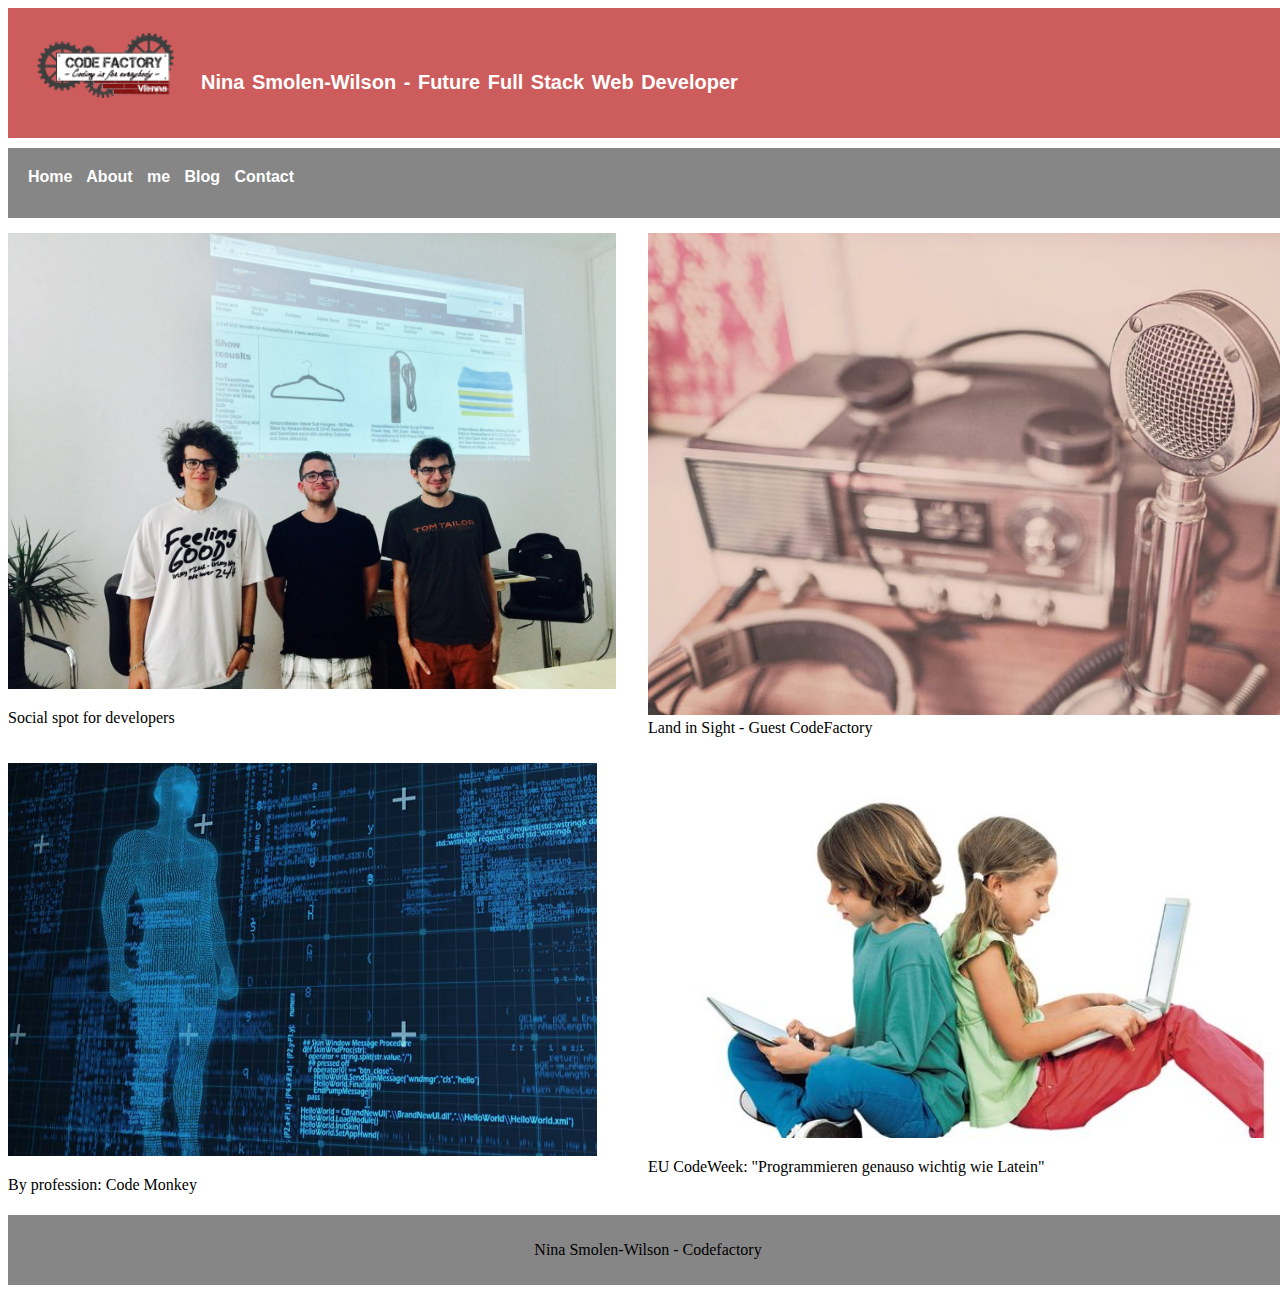
<file: index.html>
<!DOCTYPE html>
<html>
<head>
	<meta charset="utf-8">
	<title>FSWD30-CodeReview1-Codefactory-mywebside</title>
	<link rel="stylesheet" type="text/css" href="CodeReview1main.css">
</head>

<body>
		<header>
		<div id="header">
			<div id="logo">
			<figure class="figure">
			<img align="left" src="codefactory-vienna-1.png" alt="logocf" width="20%">
			</figure>
			</div>
			<h5 id="name">
			Nina Smolen-Wilson - Future Full Stack Web Developer
			</h5>	
		</div>
		</header>

		<div id="navmenu">
			<nav>
				<div class="navigation">			
				<a href="Home.html"> Home </a>
				<a href="About_me.html"> About me </a>
				<a href="Blog.html"> Blog </a>
				<a href="Contact.html"> Contact </a>
				</div>
			</nav>
		</div>
	
		<div class="clear">
		</div> 

		
			<section>
					<article>
						<img id="img1" src="img1.jpeg" alt="bild1" width="40%">
						<p> Social spot for developers</p>
						</article>
			
						<article>
						<img id="img2" src="img2.jpg" alt="bild2" width="48%">
						<p"> Land in Sight - Guest CodeFactory</p>
						</article>
					
					
						<article>
						<img id="img3" src="img3.jpg" alt="bild3" width="30%">
						<p> By profession: Code Monkey</p>
						</article>
		

						<article>
						<img id="img4" src="img4.jpg" alt="bild4" width="51%">
						<p>EU CodeWeek: "Programmieren genauso wichtig wie Latein"</p>
						</article>	
			</section>
		
		
	<div class="clear"></div>
		
	

</body>
	<footer>
		<p>Nina Smolen-Wilson - Codefactory</p>
	</footer>
</html>
</file>
<file: CodeReview1main.css>
*	{
	width: 100%
	 	
}


#header {
	width: 100%;
	height: 120px;
	padding-top: 10px; 
	padding-left: 0px;
	background-color: #CD5C5C;

}



.figure {
	background-color: #CD5C5C;
	margin-left: 1px;
	margin-top: 5px;
	padding-top: 10px;
	width: 15%;
}


#name {
	font-family: Arial;
	font-size: 20px;
	font-weight: bold;
	color: white;
	letter-spacing: 0,5px;
	word-spacing: 2px;
	padding-top: 5px;
	
}


nav {
	width: 100%;
	height: 50px;
	background-color: #868686;
	margin-top: 10px;
	margin-bottom: 10px;
	padding-top:20px;
	padding-left: 20px;
	word-spacing: 10px;
	padding-right: 10px;
	margin-right: 20px;
}


.navigation a{
	padding-top: 20px;
	text-decoration: none;
	color:  white;
	font-family: Arial;
	font-size: 16px;
	font-weight: bold;
	display: inline;
	width: 100%;
}


section {
	width: 100%;
}


article {
	width: 50%;
	float: left;
	margin-top: 5px;
	margin-bottom: 5px;
	margin-left: 0px;
	margin-right: 0px;
}
#img1{
	width: 95%;
	
}
#img2 {
	width: 113%;
	
}

#img3 {
	width: 92%;

	
}
#img4 {
	width: 104%;
	
}

.clear {
	clear: both
}


footer {
	width: 100%;
	background-color: #868686;
	font-style: Arial;
	font-size:  18;
	margin-left: 130x;
	padding-top: 10px;
	text-align: center;
	height: 60px;	
}
</file>
